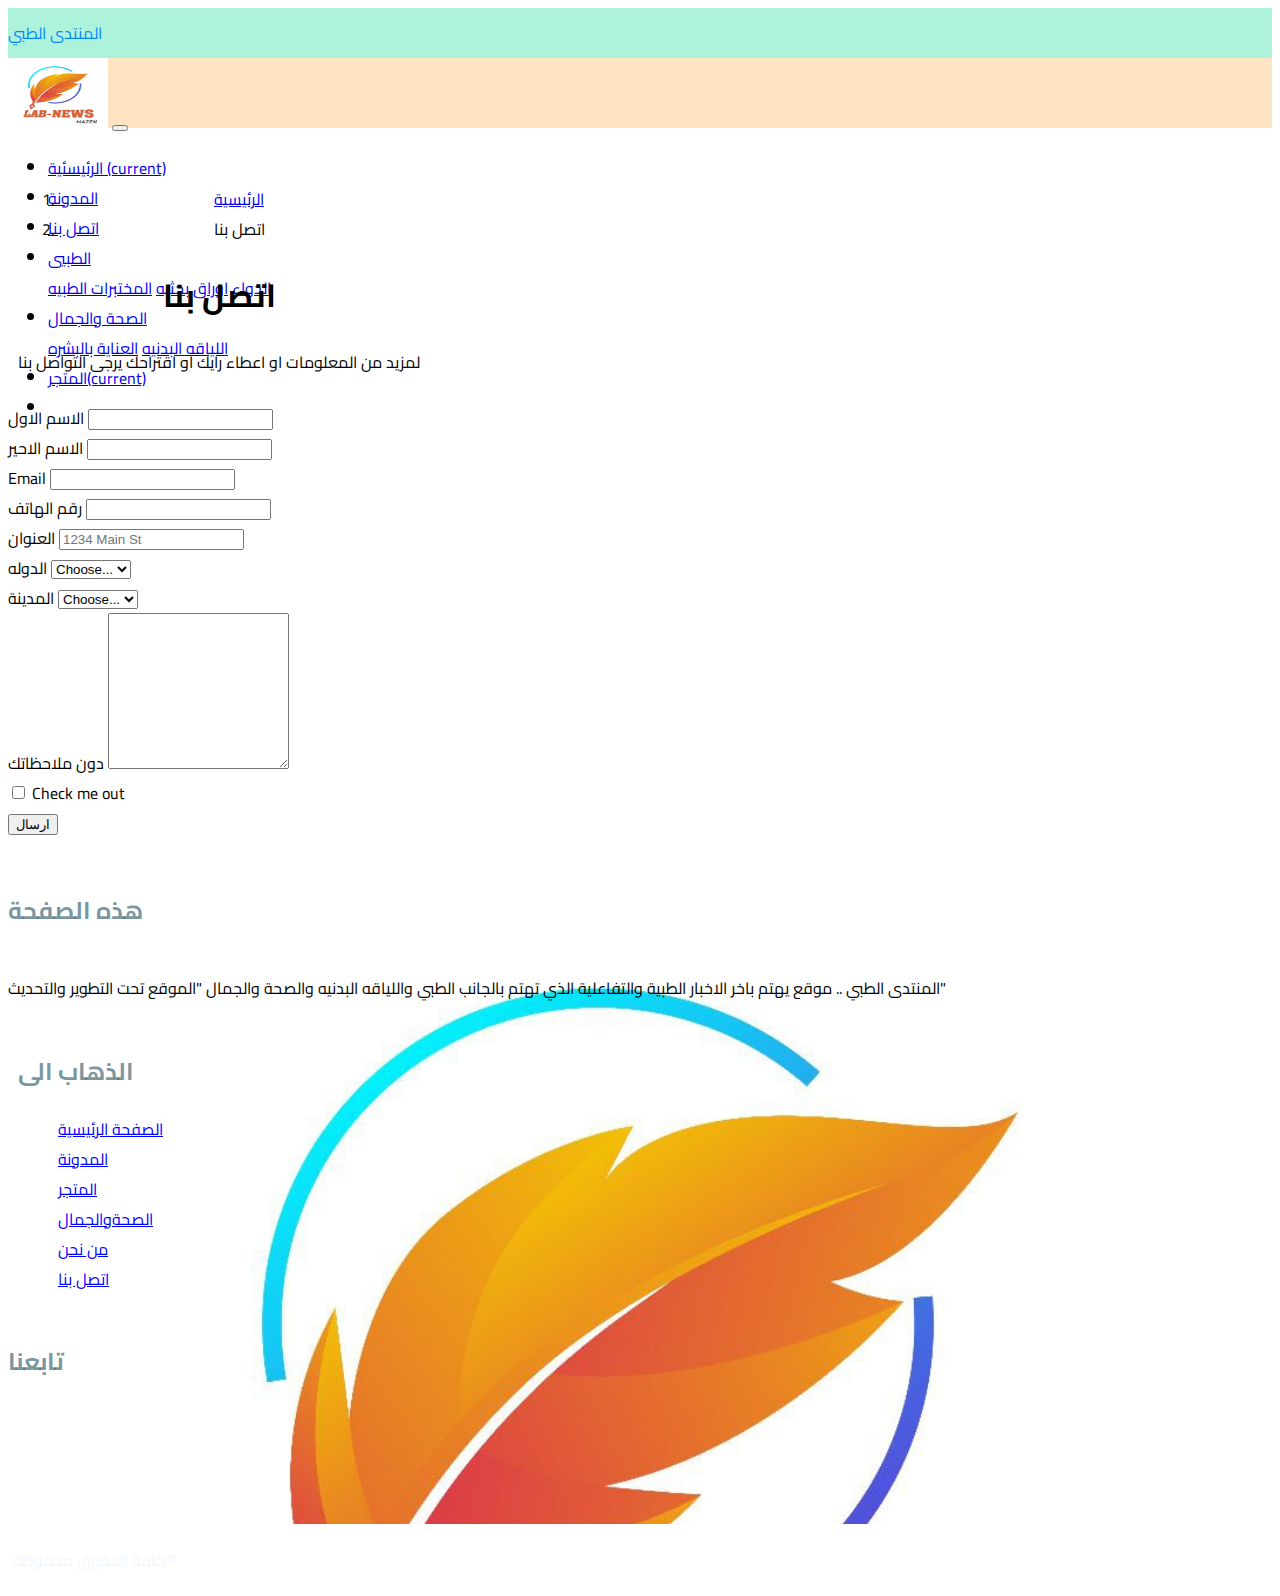
<file: contact_us.html>
<!DOCTYPE html>
<html lang="en">
<head>
    <meta charset="UTF-8">
    <meta name="viewport" content="width=device-width, initial-scale=1.0">
    <link rel="stylesheet" href="https://cdnjs.cloudflare.com/ajax/libs/font-awesome/6.5.1/css/all.min.css" integrity="sha512-DTOQO9RWCH3ppGqcWaEA1BIZOC6xxalwEsw9c2QQeAIftl+Vegovlnee1c9QX4TctnWMn13TZye+giMm8e2LwA==" crossorigin="anonymous">
    <link rel="stylesheet" href="https://cdn.jsdelivr.net/npm/bootstrap@4.6.2/dist/css/bootstrap.min.css" integrity="sha384-xOolHFLEh07PJGoPkLv1IbcEPTNtaed2xpHsD9ESMhqIYd0nLMwNLD69Npy4HI+N" crossorigin="anonymous">
    <link rel="stylesheet" href="css/style.css">
    <title>contact</title>
</head>
<body>
   <!-- start header -->
    
    <div class="header">
       <div class="container">
            <div class="row">
               <div class="col">المنتدى الطبي 

                </div>
                    <div class="col">
                     
                        <p>تسجيل دخول </p>

                    </div>
                </div>
            </div>
        </div> 
    </div>

         <!-- end header -->
        


           <!-- start navbar -->
           <nav class="navbar navbar-expand-lg navbar-light " style="height:70px; z-index: 100;">
              <div class="container">
                <a class="navbar-brand" href="index.html"><img src="imag/photo.jpg" style="height:70PX; width: 100PX;" alt=""></a>
                <button class="navbar-toggler" type="button" data-toggle="collapse" data-target="#navbarSupportedContent" aria-controls="navbarSupportedContent" aria-expanded="false" aria-label="Toggle navigation">
                  <span class="navbar-toggler-icon"></span>
                </button>
              
                <div class="collapse navbar-collapse" id="navbarSupportedContent">
                  <ul class="navbar-nav mr-auto">
                    <li class="nav-item active">
                      <a class="nav-link" href="index.html">الرئيسئية <span class="sr-only">(current)</span></a>
                    </li>
                    <li class="nav-item">
                      <a class="nav-link" href="blog.html">المدونة</a>
                    </li>
                    <li class="nav-item">
                      <a class="nav-link" href="contact_us.html">اتصل بنا </a>
                    </li>
                    <li class="nav-item dropdown">
                      <a class="nav-link dropdown-toggle" href="#" role="button" data-toggle="dropdown" aria-expanded="false">
                        الطبيي
                      </a>
                      <div class="dropdown-menu">
                        <a class="dropdown-item" href="drugs.html">الدواء</a>
                        <a class="dropdown-item" href="#">اوراق بحثيه</a>
                        <a class="dropdown-item" href="#">المختبرات الطبيه</a>
                     
                      </div>
                    </li>
                    <li class="nav-item dropdown">
                        <a class="nav-link dropdown-toggle" href="#" role="button" data-toggle="dropdown" aria-expanded="false">
                          الصحة والجمال 
                        </a>
                        <div class="dropdown-menu">
                          <a class="dropdown-item" href="#">اللياقه البدنيه</a>
                          <a class="dropdown-item" href="#">العناية بالبشره</a>
                         
                        </div>
                      </li>
                      <li class="nav-item active">
                        <a class="nav-link" href="shop.html">المتجر<span class="sr-only">(current)</span></a>
                      </li>
                    <li class="nav-item">
                      <a class="nav-link "></a>
                    </li>
                  </ul>
                </div>
              </div>
          </nav>
          <br>
          <!-- end navbar -->
           <!-- ***** startpage name******* -->
         <div class="jumbotron jumbotron-fluid" style="align-items: center; text-align: center;">
          <div class="container">
            
<nav aria-label="breadcrumb">
  <ol class="breadcrumb">
    <li class="breadcrumb-item"><a href="index.html">الرئيسية</a></li>
    <li class="breadcrumb-item active" aria-current="page">اتصل بنا</li>
  </ol>
</nav>
            <h1 class="display-4">اتصل بنا</h1>
            <p class="lead">لمزيد من المعلومات او اعطاء رايك او اقتراحك يرجى التواصل بنا</p>
          </div>
        </div>
          <!-- *****end page name******* -->
          <!--  start contact_us -->
        <div class="contact">
          <div class="container">
            <div class="row">
              <div class="col-sm">
                <div class="card p-5" >
                 
                  <div class="card-body">
                    <form>
                      <div class="form-row">
                        <div class="form-group col-md-6">
                          <label for="inputEmail4">الاسم الاول </label>
                          <input type="text" class="form-control" id="inputEmail4">
                        </div>
                        <div class="form-group col-md-6">
                          <label for="inputPassword4">الاسم الاحير</label>
                          <input type="text" class="form-control" id="inputPassword4">
                        </div>
                      </div>
                      <div class="form-row">
                        <div class="form-group col-md-6">
                          <label for="inputEmail4">Email</label>
                          <input type="email" class="form-control" id="inputEmail4">
                        </div>
                        <div class="form-group col-md-6">
                          <label for="inputPassword4">رقم الهاتف</label>
                          <input type="number" class="form-control" id="inputPassword4">
                        </div>
                      </div>
                      <div class="form-group">
                        <label for="inputAddress">العنوان</label>
                        <input type="text" class="form-control" id="inputAddress" placeholder="1234 Main St">
                      </div>
                      
                      <div class="form-row">
                        <div class="form-group col-md-6">
                          <label for="inputState">الدوله</label>
                          <select id="inputState" class="form-control">
                            <option selected>Choose...</option>
                            <option>اليمن</option>
                            <option>السعوديه</option>
                            <option>الامارات</option>
                            <option>العراق </option>
                            <option>البحرين </option>
                            <option>قطر </option>
                            <option>الكويت </option>
                            <option>سوريا</option>
                            <option>مصر </option>
                            <option>لبنان</option>
                            <option>فلسطين </option>
                            <option>السودان</option>
                            <option>ليبيا </option>
                            <option>الجزائر</option>
                            <option>المغرب </option>
                            <option>تونس</option>

                          </select>
                        </div>
                        <div class="form-group col-md-6">
                          <label for="inputState">المدينة</label>
                          <select id="inputState" class="form-control">
                            <option selected>Choose...</option>
                            <option>صنعاء</option>
                            <option>عدن </option>
                            <option>تعز</option>
                            <option>إب</option>
                            <option>ذمار</option>
                            <option>الحديده</option>
                            <option>حضرموت</option>
                            <option>ابين </option>
                            <option>المحويت</option>
                            <option>عمران</option>
                            <option>صعدة</option>
                            <option>البيضاء</option>
                            <option>حجة</option>
                            <option>المهرة</option>

                          </select>
                        </div>
                        
                      </div>
                      <div class="form-group">
                        <label for="exampleFormControlTextarea1">دون ملاحظاتك</label>
                        <textarea class="form-control" id="exampleFormControlTextarea1" rows="10"></textarea>
                      </div>
                      <div class="form-group">
                        <div class="form-check">
                          <input class="form-check-input" type="checkbox" id="gridCheck">
                          <label class="form-check-label" for="gridCheck">
                            Check me out
                          </label>
                        </div>
                      </div>
                      <button type="submit" class="btn btn-primary">ارسال</button>
                    </form>                    
                  </div>
                </div>
                
              </div>
            </div>
          </div>
        </div>

          <!--  end contact_us -->


       
            <!-- ************start footer*********** -->
            <footer>
              <div class="container">
                    <div class="row">
                        <div class="col-sm-4 ">
                          <h2>هذه الصفحة</h2>
                          <p style="padding-top: 20px;">المنتدى الطبي .. موقع يهتم باخر الاخبار الطبية والتفاعلية الذي تهتم بالجانب الطبي واللياقه البدنيه والصحة والجمال  "الموقع تحت التطوير  والتحديث"</p>
                          
                        </div>
                        <div class="col-sm-4" style="padding: 10px;">
                          <h2>الذهاب الى</h2>
                          <ul>
                          <li><a href="index.html">الصفحة الرئيسية</a></li>
                          <li><a href="blog.html">المدونة</a></li>
                          <li><a href="shop.html">المتجر</a></li>
                          <li><a href="">الصحةوالجمال</a></li>
                          <li><a href="">من نحن</a></li>
                          <li><a href="contact_us.html">اتصل بنا</a></li>

                          </ul>
                         

                          
                          
                        </div> 
                        <div class="col-sm-4 ">
                          <h2>تابعنا</h2>
                          <ul>
                            <li> <a class="fa-brands fa-whatsapp fa-2x" style="color: rgb(99, 240, 99); padding:5px" ></a></li>
                            <li><a class="fa-brands fa-facebook fa-2x" style="color: rgb(3, 3, 121); padding: 5px;"></a></li>
                            <li><a class="fa-brands fa-square-twitter fa-2x" style="color: rgb(123, 184, 245); padding: 5px;"></a></li>
                            <li><a class="fa-brands fa-instagram  fa-2x" style="color: rgb(244, 122, 106); padding: 5px;"></a></li>
                      
                          </ul>
                         

                          </ul>
                          
                        </div>
                    </div>
              </div>
            </footer>
              <div class="footer text-center bg-dark">
                <div class="container">
                  <div class="row">
                    <div class="col">
                      <p style="color: aliceblue; padding: 5px;">كافة الحقوق محفوظة©   </p>
                    </div>
                  </div>
                </div>
              </div>





                        <!-- ************end footer*********** -->









    <script src="https://cdn.jsdelivr.net/npm/jquery@3.5.1/dist/jquery.slim.min.js" integrity="sha384-DfXdz2htPH0lsSSs5nCTpuj/zy4C+OGpamoFVy38MVBnE+IbbVYUew+OrCXaRkfj" crossorigin="anonymous"></script>
<script src="https://cdn.jsdelivr.net/npm/popper.js@1.16.1/dist/umd/popper.min.js" integrity="sha384-9/reFTGAW83EW2RDu2S0VKaIzap3H66lZH81PoYlFhbGU+6BZp6G7niu735Sk7lN" crossorigin="anonymous"></script>
<script src="https://cdn.jsdelivr.net/npm/bootstrap@4.6.2/dist/js/bootstrap.min.js" integrity="sha384-+sLIOodYLS7CIrQpBjl+C7nPvqq+FbNUBDunl/OZv93DB7Ln/533i8e/mZXLi/P+" crossorigin="anonymous"></script>
</body>
</html>
</file>
<file: css/style.css>
@import url('https://fonts.googleapis.com/css2?family=Cairo:wght@200..1000&display=swap');
body{
    font-family:"Cairo", sans-serif; 
   }
    
.header{
    background-color: rgb(173, 242, 219);
    color: rgb(5, 136, 251);
height: 50px;
line-height: 50px;
}
.header button{
    float: right;
    padding-top: 5px;
    align-items: center;
    
}
.navbar{
    background-color:bisque;
}
.carousel-item p, h5{
    color:rgb(49, 17, 17);
    background-color: rgba(245, 245, 220, 0.471);


}
.our-team  {
    background-color: antiquewhite;
}
/************ start feutures *********************************/
.feutures h2{
    margin: 30px;
    font-size: 40px;
}
.feutures h3 {
    color:rgba(237, 76, 73, 0.913) ;
}
.feutures i {
    width: 100px;
    height:100px ;
    background-color: rgba(237, 76, 73, 0.913);
    line-height: 100px;
    color:aliceblue;
    font-size: 40px;

}





/*************************** start feutures *******************/

/* <!-- start statistic --> */
.statistic{
    width: 100%;
    height: 700px;
    background-image: url(/imag/photo.jpg);
    background-repeat: no-repeat;
    background-size:contain;
    background-attachment: fixed;
}
.statistic .overlay {

    background-color: rgba(0, 0, 0, 0.32);
    width: 100%;
    height: 100%;
    padding: 130px;
}
.statistic .overlay h3 {
    font-size: 50px;
    color: rgb(248, 241, 241);
}
.statistic .overlay p{
    color: rgb(223, 248, 223);
    font-size: 100px;
}

/* <!-- end statistic --> */

/* start our-customers************************************* */
.our-customers{
    background-image:url(imag/bac\ \(4\).jpg);
    background-repeat: no-repeat;
    background-size: cover ;


}
      





/* end our-customers************************************* */
/* ************footer******* */

footer{
    background-color:antiquewhite;
    padding-top: 30px;
    background-image: url(/imag/photo.jpg);
    background-size:cover;
}
footer a{
    color:blue;
}
footer a:hover{
    color: darkred;
}
footer ul li {
    list-style: none;
}
footer h2{
    align-items: center;
    color: rgba(5, 58, 75, 0.533);
    justify-items: center;
}
.taff{
    columns: 3;
    padding: 10px;
  
}

.jumbotron{
    padding: 10px;
    display: flex;
    justify-content: space-between;
}
.jumbotron h2{
text-align: center;
font:bold;
color: rgb(88, 88, 205);
}
.jumbotron .blog_info{
    flex: 2;

}
.jumbotron .blog_image{
flex: 1;
}
</file>
